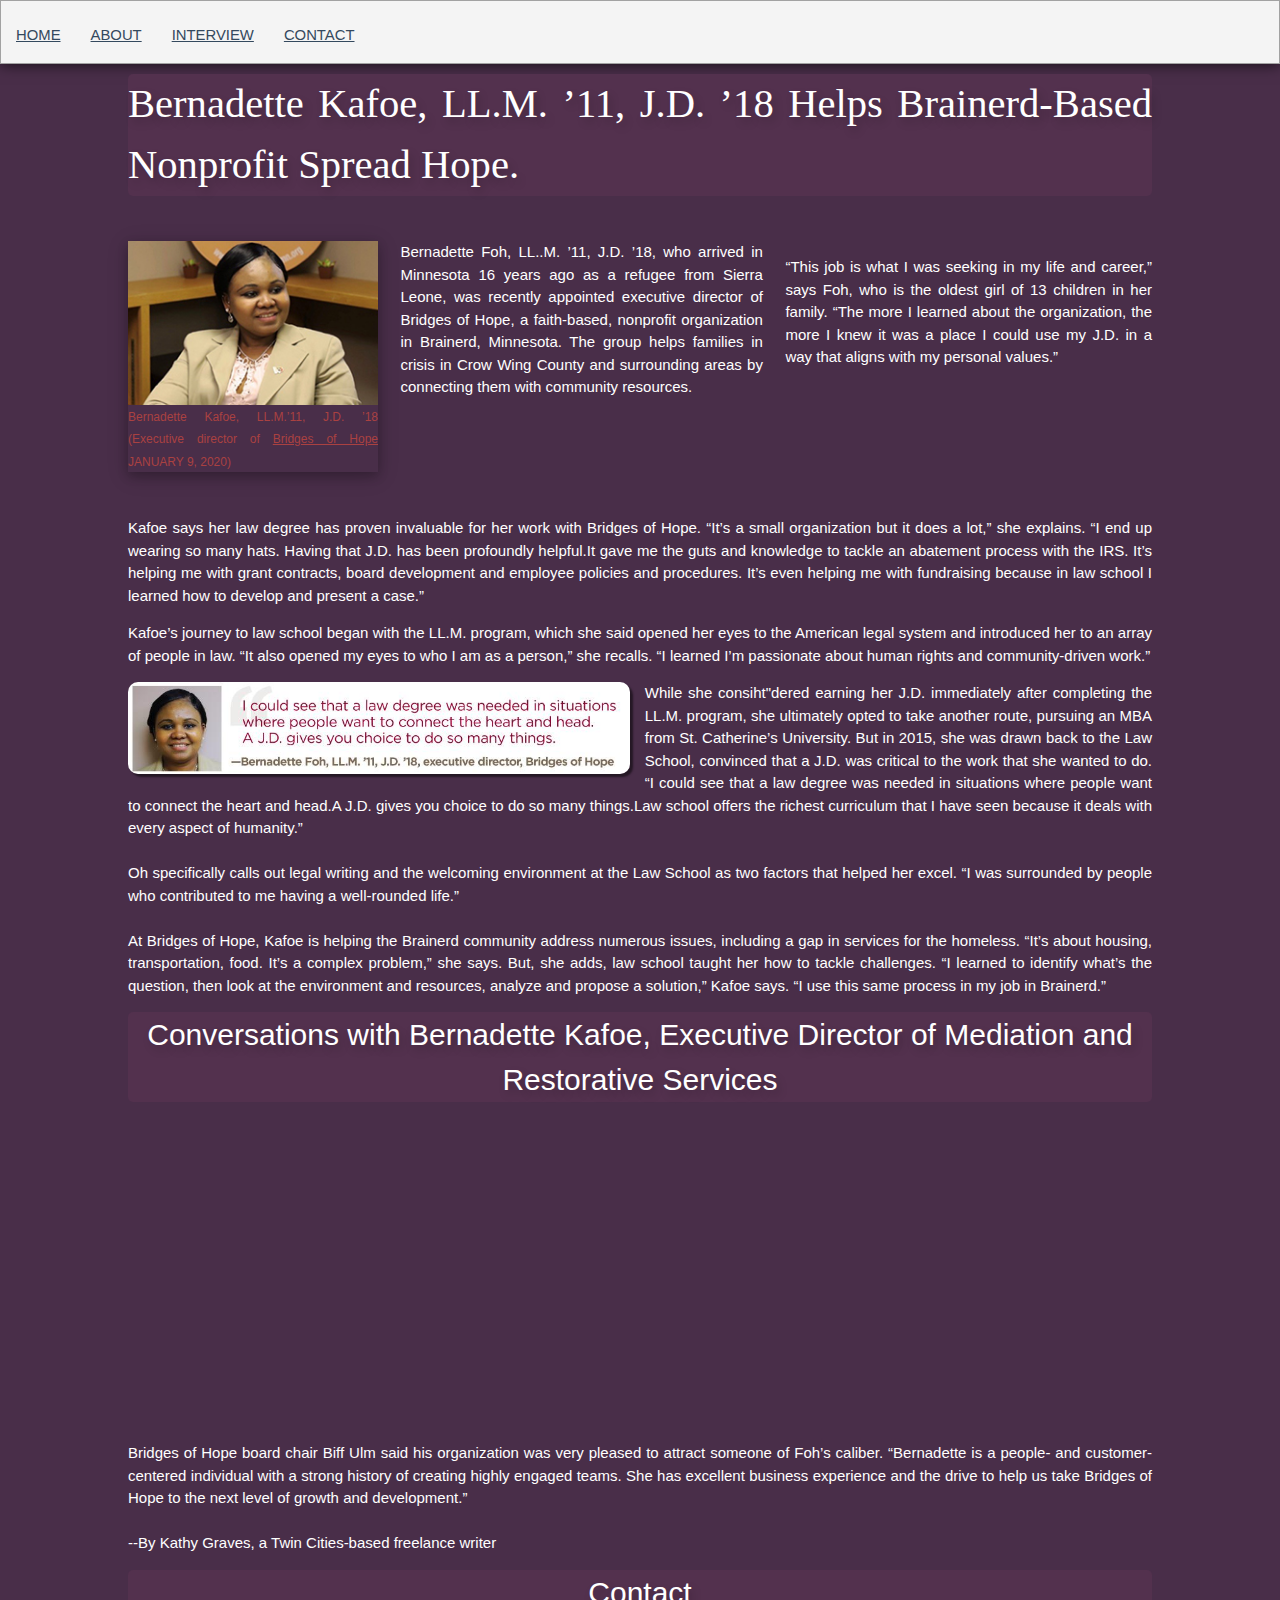
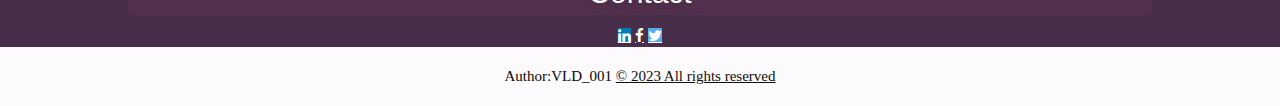
<file: index.html>
<!DOCTYPE html>
<html>
<head>
<link rel="stylesheet" href="styles.css">
<link rel="stylesheet" href="https://www.w3schools.com/w3css/4/w3.css">
<meta name="viewport" content="width=device-width, initial-scale=1">
<link rel="stylesheet" href="https://cdnjs.cloudflare.com/ajax/libs/font-awesome/4.7.0/css/font-awesome.min.css">


  <title>Bernadette Kafoe</title>
</head>
  
<body >
    <header>

      <header class="header">
       
          <ul class="main-nav">
              <li><a href="#">Home</a></li>
              <li><a href="#about">About</a></li>
              <li><a href="#interview">Interview</a></li>
              <li><a href="#contact">Contact</a></li>
          </ul>
      </header> 
    
    
  </header>
<div class="content">
  <main>
   
  <section id="about">
<h2  class="title">Bernadette Kafoe, LL.M. ’11, J.D. ’18 Helps Brainerd-Based Nonprofit Spread Hope.</h2>
<div class="columns" gap="1.5rem">
  <div class="w3-card-4" style="width: 250px" >
    <img src="bernadettefoh-news.jpg" alt="Alps" style="width:100%">
  
      <span class="small-text"> Bernadette Kafoe, LL.M.’11, J.D. ’18
         (Executive director of <a href="https://www.bridgesofhopemn.org/" target="blank">Bridges of Hope</a> JANUARY 9, 2020) </span>
        </div>
  <div>
    Bernadette Foh, LL..M. ’11, J.D. ’18, who arrived in Minnesota 16 years ago as a refugee from Sierra Leone, was recently appointed executive director of Bridges of Hope, a faith-based, nonprofit organization in Brainerd, Minnesota. The group helps families in crisis in Crow Wing County and surrounding areas by connecting them with community resources.
  </div>

  <div>
    <p>
    “This job is what I was seeking in my life and career,” says Foh, who is the oldest girl of 13 children in her family. “The more I learned about the organization, the more I knew it was a place I could use my J.D. in a way that aligns with my personal values.”
  </p>
  </div>
</div>
      
<div  id="quote"  >
  <div>
 <p> Kafoe says her law degree has proven invaluable for her work with Bridges of Hope. “It’s a small organization but it does a lot,” she explains. “I end up wearing so many hats. Having that J.D. has been profoundly helpful.It gave me the guts and knowledge to tackle an abatement process with the IRS. It’s helping me with grant contracts, board development and employee policies and procedures. It’s even helping me with fundraising because in law school I learned how to develop and present a case.”
</div>

<div>
<p> 
Kafoe’s journey to law school began with the LL.M. program, which she said opened her eyes to the American legal system and introduced her to an array of people in law. “It also opened my eyes to who I am as a person,” she recalls. “I learned I’m passionate about human rights and community-driven work.”
</p>
</div>




      
      <img id="quotepic"src="foh-quote.jpg" alt="img"; > 
<p> While she consiht"dered earning her J.D. immediately after completing the LL.M. program, she ultimately opted to take another route, pursuing an MBA from St. Catherine’s University.
But in 2015, she was drawn back to the Law School, convinced that a J.D. was critical to the work that she wanted to do. “I could see that a law degree was needed in situations where people want to connect the heart and head.A J.D. gives you choice to do so many things.Law school offers the richest curriculum that I have seen because it deals with every aspect of humanity.”

<br><br>Oh specifically calls out legal writing and the welcoming environment at the Law School as two factors that helped her excel. “I was surrounded by people who contributed to me having a well-rounded life.”

<br><br>At Bridges of Hope, Kafoe is helping the Brainerd community address numerous issues, including a gap in services for the homeless. “It’s about housing, transportation, food. It’s a complex problem,” she says. But, she adds, law school taught her how to tackle challenges. “I learned to identify what’s the question, then look at the environment and resources, analyze and propose a solution,” Kafoe says. “I use this same process in my job in Brainerd.”
</p>
</div>

</section >
<div style="text-align: Center;">
      <h2>Conversations with Bernadette Kafoe, Executive Director of Mediation and Restorative Services</h2>
 <section id="interview">
     <ul>
        <iframe width="560" height="315" src="https://www.youtube.com/embed/zswi07kUemc" title="YouTube video player" frameborder="0" allow="accelerometer; autoplay; clipboard-write; encrypted-media; gyroscope; picture-in-picture; web-share" allowfullscreen style="display: block; margin: 0 auto;"></iframe>
      </ul>
    </section>
</div>

<P>Bridges of Hope board chair Biff Ulm said his organization was very pleased to attract someone of Foh’s caliber. “Bernadette is a people- and customer-centered individual with a strong history of creating highly engaged teams. She has excellent business experience and the drive to help us take Bridges of Hope to the next level of growth and development.”
<br> <br>--By Kathy Graves, a Twin Cities-based freelance writer
</div>


    
    <section id="contact" style="text-align:center;">
      <h2>Contact</h2>
      <a href="https://www.linkedin.com/in/bernadette-kafoe-nee-foh-293297245/" class="fa fa-linkedin" target="blank"></a>
      <a href="https://ne-np.facebook.com/bernadette.foh/" class="fa fa-facebook"></a>
       <a href="https://twitter.com/fohbernadette?lang=en" class="fa fa-twitter" target="blank"></a>
    </section>
    
    </div>
</div>
  </main>

<footer>
  <P>Author:VLD_001
  <a href="mailto:victor.deabreu.148@gmail.com" style="color: rgb(15, 15, 15);" >© 2023 All rights reserved</a></p>
</footer>
</body>

</html>
</file>
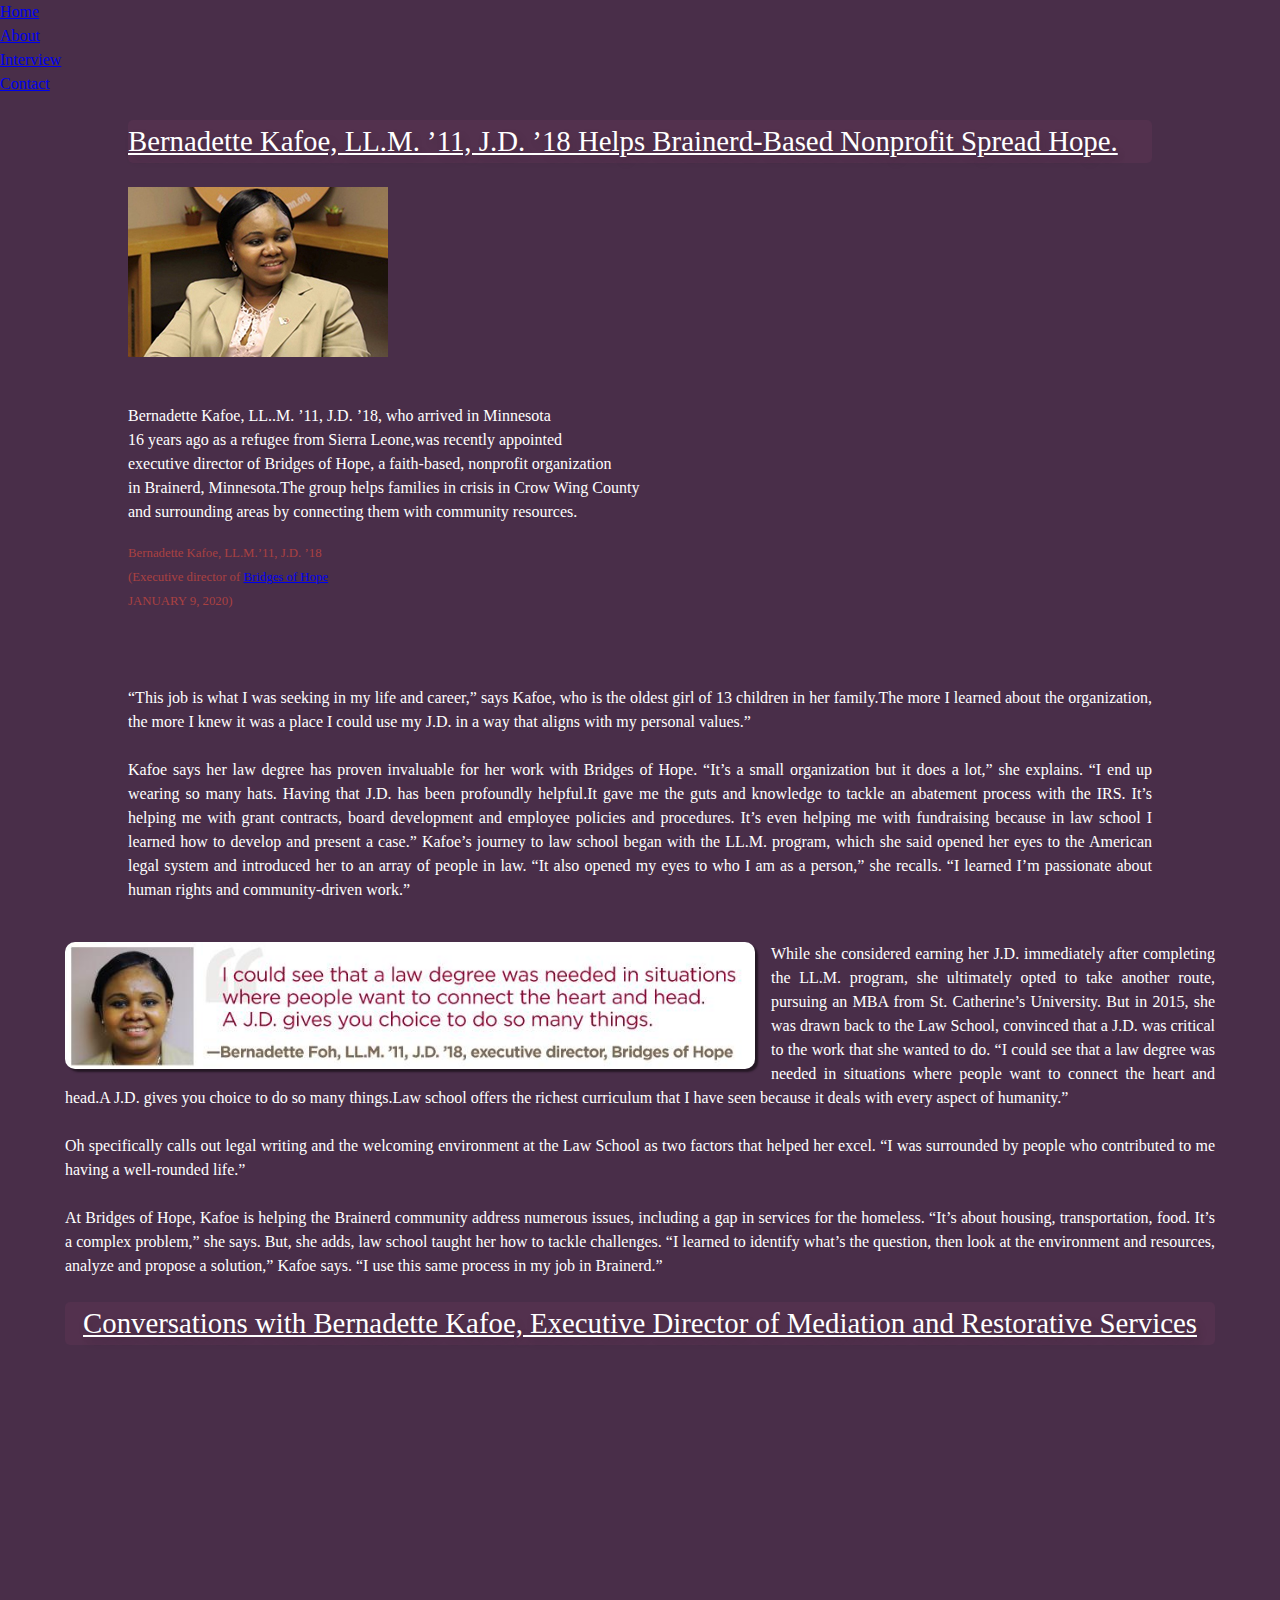
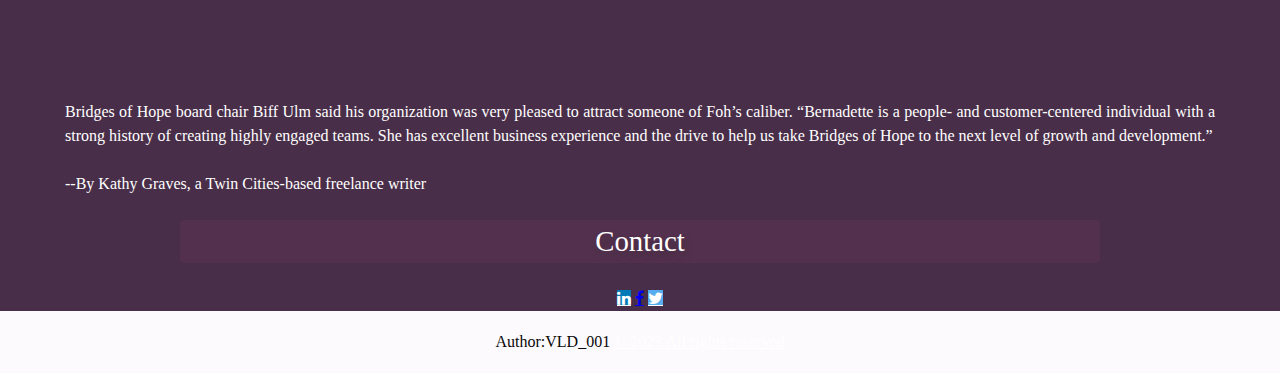
<file: bfoh.html>
<!DOCTYPE html>
<html>
<head>
<link rel="stylesheet" href="styles.css">

<meta name="viewport" content="width=device-width, initial-scale=1">
<link rel="stylesheet" href="https://cdnjs.cloudflare.com/ajax/libs/font-awesome/4.7.0/css/font-awesome.min.css">


  <title>Bernadette Kafoe</title>
</head>
  <ul>
  <li><a class="active" href="#home">Home</a></li>
  <li><a href="#about">About</a></li>
  <li><a href="#interview">Interview</a></li>
  <li><a href="#contact">Contact</a></li>
</ul>

<body >
    <header>
      <nav>
   
    </nav>
    
  </header>
<div class="content">
  <main>
      
  <section id="about">
<h2 ><u>Bernadette Kafoe, LL.M. ’11, J.D. ’18 Helps Brainerd-Based Nonprofit Spread Hope.</u></h2>
      <img id="newsPic"src="bernadettefoh-news.jpg" alt="img"  class="float-left">
                             
                  <p align="justify">
                        <br>Bernadette Kafoe, LL..M. ’11, J.D. ’18, who arrived in Minnesota <br>16 years ago as a refugee from Sierra Leone,was recently appointed<br> executive director of Bridges of Hope, a faith-based, nonprofit organization<br> in Brainerd, Minnesota.The group helps families in crisis in Crow Wing County <br>and surrounding areas by connecting them with community resources.
                    </p>
                        <div class="clear-left"> 
                                    <span class="small-text"> Bernadette Kafoe, LL.M.’11, J.D. ’18
                        <br>(Executive director of <a href="https://www.bridgesofhopemn.org/" target="blank">Bridges of Hope</a><br> JANUARY 9, 2020) </span> 
                                    </div> 


<br>“This job is what I was seeking in my life and career,” says Kafoe, who is the oldest girl of 13 children in her family.The more I learned about the organization, the more I knew it was a place I could use my J.D. in a way that aligns with my personal values.”

<br><br>Kafoe says her law degree has proven invaluable for her work with Bridges of Hope. “It’s a small organization but it does a lot,” she explains. “I end up wearing so many hats. Having that J.D. has been profoundly helpful.It gave me the guts and knowledge to tackle an abatement process with the IRS. It’s helping me with grant contracts, board development and employee policies and procedures. It’s even helping me with fundraising because in law school I learned how to develop and present a case.”

Kafoe’s journey to law school began with the LL.M. program, which she said opened her eyes to the American legal system and introduced her to an array of people in law. “It also opened my eyes to who I am as a person,” she recalls. “I learned I’m passionate about human rights and community-driven work.”<br><br>
</p>


</div>
      <div  id="quote"  >
      <img id="quotepic"src="foh-quote.jpg" alt="img" style="width: 60%;" "height: 50;" class="float-right" > 
<p> While she considered earning her J.D. immediately after completing the LL.M. program, she ultimately opted to take another route, pursuing an MBA from St. Catherine’s University.
But in 2015, she was drawn back to the Law School, convinced that a J.D. was critical to the work that she wanted to do. “I could see that a law degree was needed in situations where people want to connect the heart and head.A J.D. gives you choice to do so many things.Law school offers the richest curriculum that I have seen because it deals with every aspect of humanity.”

<br><br>Oh specifically calls out legal writing and the welcoming environment at the Law School as two factors that helped her excel. “I was surrounded by people who contributed to me having a well-rounded life.”

<br><br>At Bridges of Hope, Kafoe is helping the Brainerd community address numerous issues, including a gap in services for the homeless. “It’s about housing, transportation, food. It’s a complex problem,” she says. But, she adds, law school taught her how to tackle challenges. “I learned to identify what’s the question, then look at the environment and resources, analyze and propose a solution,” Kafoe says. “I use this same process in my job in Brainerd.”
</p>
</section>
<div style="text-align: Center;">
      <h2><u>Conversations with Bernadette Kafoe, Executive Director of Mediation and Restorative Services</u></h2>
 <section id="interview">
     <ul>
        <iframe width="560" height="315" src="https://www.youtube.com/embed/zswi07kUemc" title="YouTube video player" frameborder="0" allow="accelerometer; autoplay; clipboard-write; encrypted-media; gyroscope; picture-in-picture; web-share" allowfullscreen style="display: block; margin: 0 auto;"></iframe>
      </ul>
    </section>
</div>

<P>Bridges of Hope board chair Biff Ulm said his organization was very pleased to attract someone of Foh’s caliber. “Bernadette is a people- and customer-centered individual with a strong history of creating highly engaged teams. She has excellent business experience and the drive to help us take Bridges of Hope to the next level of growth and development.”

<br> <br>--By Kathy Graves, a Twin Cities-based freelance writer
    
    <section id="contact" style="text-align:center;">
      <h2>Contact</h2>
      <a href="https://www.linkedin.com/in/bernadette-kafoe-nee-foh-293297245/" class="fa fa-linkedin" target="blank"></a>
      <a href="https://ne-np.facebook.com/bernadette.foh/" class="fa fa-facebook"></a>
       <a href="https://twitter.com/fohbernadette?lang=en" class="fa fa-twitter" target="blank"></a>
    </section>
    
    </div>
</div>
  </main>

<footer>
  <P>Author:VLD_001
  <a href="mailto:victor.deabreu.148@gmail.com" style="color: white;">© 2023 All rights reserved</a></p>
</footer>
</body>

</html>
</file>
<file: styles.css>
body {

    font-size: 1em;
    line-height: 1.5;
margin: 0;
text-align: justify;
background-color:#492e49


}
.title {
  font-size: calc(1rem + 2vw);
  font-family: Georgia, 'Times New Roman', Times, serif;
  font-weight: var(--fw-title);
  color: white;
  text-shadow: 3px 5px 10px rgba(0,0,0, .2);
  clip-path: circle(0 0, 100% 0%, 100% 60%, 0% 100%);
}

h2{
  background-color:rgb(83, 49, 78) ;
  border-radius: 5px;
  font-size: calc(1rem + 1vw);
  font-family: Georgia, 'Times New Roman', Times, serif;
  font-weight: var(--fw-title);
  color: white;
  text-shadow: 3px 5px 10px rgba(0,0,0, .2);
 
 
  
}
ul {
  margin: 0;
  padding: 0;
  list-style: none;
}

.main-nav {
	margin-top: 5px;

}

.main-nav a {
	padding: 10px 15px;
	text-transform: uppercase;
	text-align: center;
	display: block;
}

.main-nav a {
	color: #34495e;
	font-size: .99em;
}

.main-nav a:hover {
	color: #f309c0;
}



.header {
	padding-top: .5em;
	padding-bottom: .5em;
	border: 1px solid #a2a2a2;
	background-color: #f4f4f4;
	-webkit-box-shadow: 0px 0px 14px 0px rgba(0,0,0,0.75);
	-moz-box-shadow: 0px 0px 14px 0px rgba(0,0,0,0.75);
	box-shadow: 0px 0px 14px 0px rgba(0,0,0,0.75);
	-webkit-border-radius: 5px;
	-moz-border-radius: 5px;
	border-radius:0px;
}


/* ================================= 
  Media Queries
==================================== */




@media (min-width: 769px) {
	.header,
	.main-nav {
		display: flex;
	}
	.header {
		flex-direction: column;
		align-items: center;
  
    	.header{
		width: 80%;
		margin: 0 auto;
		max-width: 1150px;
	}
	}

}

@media (min-width: 1025px) {
	.header {
		flex-direction: row;
		justify-content: space-between;
	}

}




.clear-left {
    clear: left;
    padding-bottom: 50px;
    
}
#quote{
   /* set the width of the element */
  display: block; /* make the element a block element */
  margin: 0 auto;
  color: white;
  max-width: 1150px;

}
#quotepic{
      border-radius:10px;
       border: none;
   border-width: 0;
  border-style: none;
  border-color: transparent;
   box-shadow: 3px 3px 2px rgba(0, 0, 0, 0.5);
   float:left;
   width: 49%;
  height: min-content;
 margin-right: 1rem;
}
*, *::before, *::after {
    box-sizing: border-box;
}
#interview{
       text-align: justify;
}
.content {
  /* set the width of the element */
  display: block; /* make the element a block element */
  margin: 0 auto;
  color: white;
  width: min(80%, 80rem);
   /* center the element horizontally */
}
#contact{
  width: min(80%, 80rem);
  display: block; /* make the element a block element */
  margin: 0 auto;
  color: white;
  width: min(80%, 80rem);
   
}
 
.small-text{
    font-size: 0.8em;
    color: rgb(170, 65, 65);
}


.fa-twitter {
  background: #55ACEE;
  color: white;
}
.fa-linkedin {
  background: #007bb5;
  color: white;
  }
  footer {
  text-align: center;
  padding: 3px;
  background-color: #fcfafc;
  color: rgb(10, 9, 9);
  font-family: Cambria, Cochin, Georgia, Times, 'Times New Roman', serif;
}
.columns {
  margin: 3rem auto;
  width: min(100%, 80rem);
  display: grid;
  grid-auto-flow: row;
  gap: 1.5em;
  color: white;
}

@media (min-width: 55em) {
  .columns {
    grid-auto-flow: column;
  }
</file>
